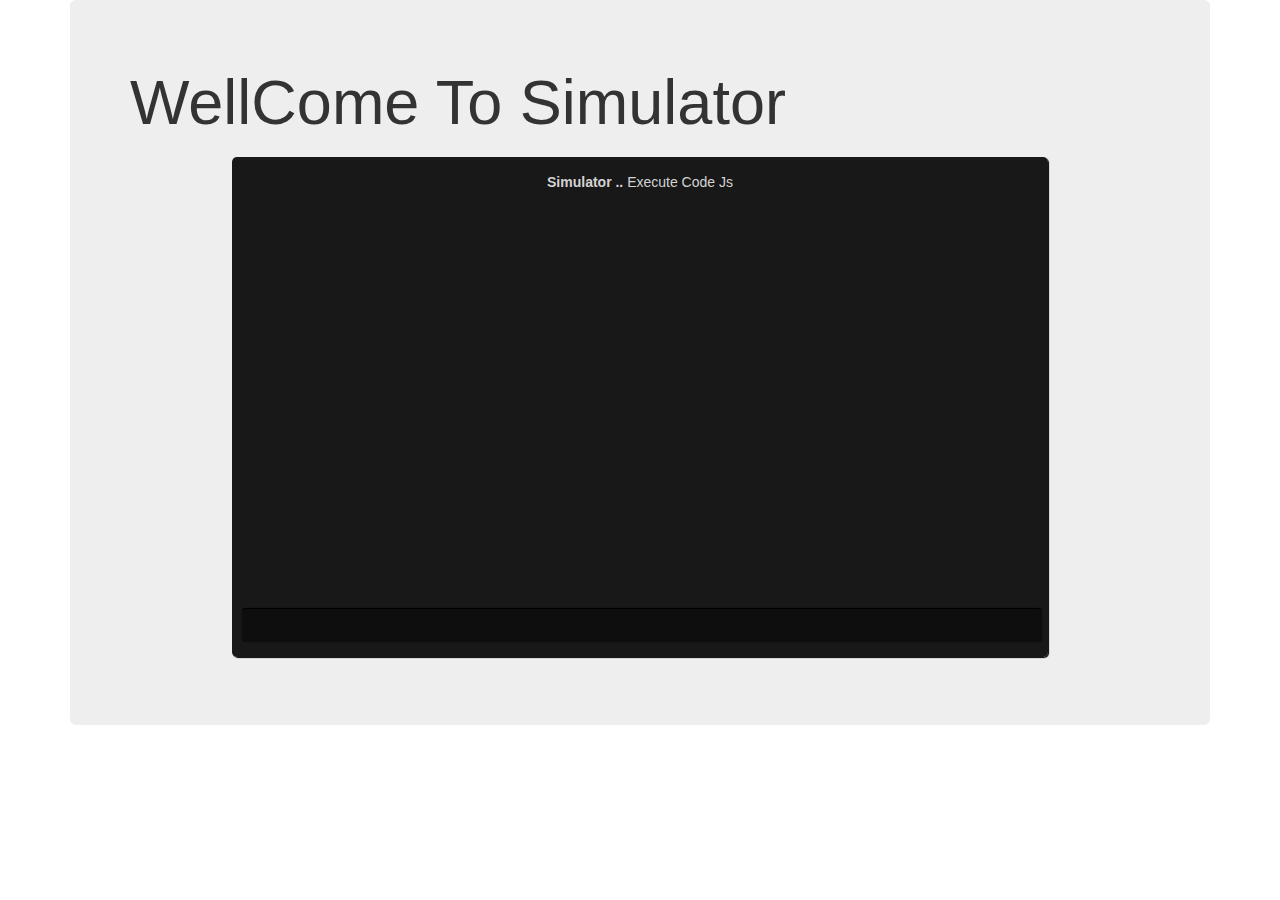
<file: index.html>
<!DOCTYPE HTML>

<html lang = "pt-br">

<head>



<meta charset = "UTF-8">
<meta name="viewport" content="width=device-width, initial-scale=1">
<meta name="keywords" content="Aplication JS">
<meta name="description" content="Simulator Prompt JS">
<meta name="robots" content="index">
<meta name="author" content="Isrmic">


<!-- <script src = "js/main.min.js"></script> -->
<script src = "js/newfrm.js"></script>
<script src = "js/pre_functions.js"></script>
<script src = "js/user.js"></script>

<!-- <script src="https://ajax.googleapis.com/ajax/libs/jquery/1.11.3/jquery.min.js"></script> -->

<link rel = "stylesheet"  href = "css/fonts.css">
<link rel = "stylesheet"  href = "css/animate.css">
<link rel = "stylesheet" href = "css/bootstrap.min.css">
<link rel = "stylesheet"  href = "css/style.css">




<title> Simulator </title>

</head>

<body>

<section id = "view_commands">

<div class = "container">

  <div class="jumbotron">

     <h1> WellCome To Simulator </h1>


      <div class="view_window">

        <div class = "info"> <Strong> Simulator .. </Strong> <span> Execute Code Js </span> </div>

          <div id = "view" class = "view_results" style = "font-family:verdana;">

          </div>

          <div class="insert_commands">
              <div class="form-group">
                  <input type="text" class="form-control" id="lc" >
              </div>
          </div>
      </div>

      <div id= "viewer">
      </div>


  </div>

</div>

</section>


<script src = "js/jquery-2.1.0.js"></script>
<script src = "js/bootstrap.js"></script>
<script src = "js/new.js"></script>

<script>



</script>


</body>



</html>
</file>
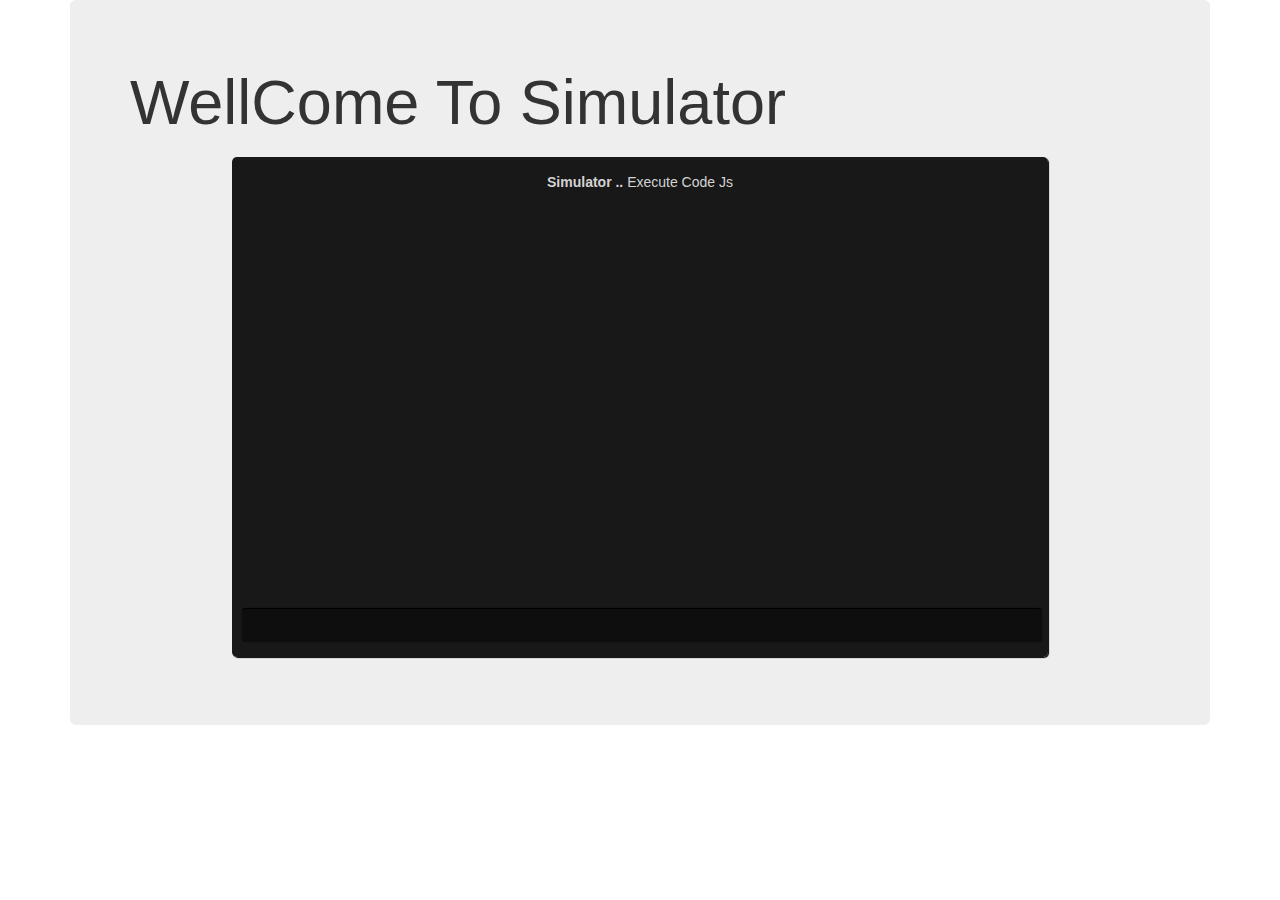
<file: SimulatorJs/index.html>
<!DOCTYPE HTML>

<html lang = "pt-br">

<head>



<meta charset = "UTF-8">
<meta name="viewport" content="width=device-width, initial-scale=1">
<meta name="keywords" content="Aplication JS">
<meta name="description" content="Simulator Prompt JS">
<meta name="robots" content="index">
<meta name="author" content="Isrmic">


<!-- <script src = "js/main.min.js"></script> -->
<script src = "js/newfrm.js"></script>
<script src = "js/pre_functions.js"></script>
<script src = "js/user.js"></script>

<!-- <script src="https://ajax.googleapis.com/ajax/libs/jquery/1.11.3/jquery.min.js"></script> -->

<link rel = "stylesheet"  href = "css/fonts.css">
<link rel = "stylesheet" href = "css/bootstrap.min.css">
<link rel = "stylesheet"  href = "css/style.css">




<title> Simulator </title>

</head>

<body>

<section id = "view_commands">

<div class = "container">

  <div class="jumbotron">

     <h1> WellCome To Simulator </h1>


      <div class="view_window">

        <div class = "info"> <Strong> Simulator .. </Strong> <span> Execute Code Js </span> </div>

          <div id = "view" class = "view_results" style = "font-family:verdana;">

          </div>

          <div class="insert_commands">
              <div class="form-group">
                  <input type="text" class="form-control" id="lc" >
              </div>
          </div>
      </div>

      <div id= "viewer">
      </div>


  </div>

</div>

</section>



<script src = "js/new.js"></script>






</body>



</html>
</file>
<file: css/fonts.css>
@font-face {
	font-family: "frm-type0";
	src: url("../fonts/Buran-USSR.ttf");
	}

	@font-face {
	font-family: "frm-type1";
	src: url("../fonts/cumulus.ttf");
	}

  @font-face {
	font-family: "frm-type2-1";
	src: url("../fonts/open-sans/OpenSans-Bold.ttf");
	}
  @font-face {
	font-family: "frm-type2-2";
	src: url("../fonts/open-sans/OpenSans-BoldItalic.ttf");
	}
  @font-face {
	font-family: "frm-type2-3";
	src: url("../fonts/open-sans/OpenSans-ExtraBold.ttf");
	}
  @font-face {
	font-family: "frm-type2-4";
	src: url("../fonts/open-sans/OpenSans-ExtraBoldItalic.ttf");
	}
  @font-face {
	font-family: "frm-type2-5";
	src: url("../fonts/open-sans/OpenSans-Italic.ttf");
	}
  @font-face {
	font-family: "frm-type2-6";
	src: url("../fonts/open-sans/OpenSans-Light.ttf");
	}
  @font-face {
	font-family: "frm-type2-7";
	src: url("../fonts/open-sans/OpenSans-LightItalic.ttf");
	}
  @font-face {
	font-family: "frm-type2-8";
	src: url("../fonts/open-sans/OpenSans-Regular.ttf");
	}
  @font-face {
	font-family: "frm-type2-9";
	src: url("../fonts/open-sans/OpenSans-Semibold.ttf");
	}
  @font-face {
	font-family: "frm-type2-10";
	src: url("../fonts/open-sans/OpenSans-SemiboldItalic.ttf");
	}

 @import url(https:/../fonts.googleapis.com/css?family=Open+Sans);
</file>
<file: css/style.css>
.view_window{

    width: 80%;
    height: 500px;
    box-shadow: 1px 1px 1px black;
    margin: 20px auto;
    padding: 10px;
    overflow: auto;
    position: relative;
    background-color: rgba(0, 0, 0, 0.9);
    border-radius: 5px;

}

.insert_commands{
  position: absolute;
  width: 98%;
  min-height: 30px;
  bottom: 0;

}

.view_results{
  position: relative;
  width: 100%;
  max-height: 75%;
  overflow: auto;
}

.info{
  text-align:center;
  padding: 5px;
  color: lightgray;
}

.line_command{
  width:98%;
  height: 10%;

}

.v_comands{
  color:white;
  font-size: 13px;
  line-height: 1.6;
  text-indent: 4px;
}

.v_comands:hover{
  background-color: rgba(0, 0, 0, 0.6);
}

.v_comands:active .cm .view_hours{
  color: black;
}

.v_comands:active{
  background-color: white;
}


.form-control{
  background-color: rgba(0,0,0,0.4);
  color:white;
  border: none;
  width:100%;

}
.Command{
  color:red;
}

.form-control:focus{
  border:none;
  -webkit-box-shadow: 1px 1px 1px black;
          box-shadow: inset 0 1px 0px black, 0 0 1px black;
}

[contenteditable] {
  border: 1px solid #000;
  line-height: 1.4em;
  -webkit-appearance: textfield;
  appearance: textfield;
}

.insert_hours{
  float: right;
  margin-right: 10px;
}
</file>
<file: SimulatorJs/css/fonts.css>
@font-face {
	font-family: "frm-type0";
	src: url("../fonts/Buran-USSR.ttf");
	}

	@font-face {
	font-family: "frm-type1";
	src: url("../fonts/cumulus.ttf");
	}

  @font-face {
	font-family: "frm-type2-1";
	src: url("../fonts/open-sans/OpenSans-Bold.ttf");
	}
  @font-face {
	font-family: "frm-type2-2";
	src: url("../fonts/open-sans/OpenSans-BoldItalic.ttf");
	}
  @font-face {
	font-family: "frm-type2-3";
	src: url("../fonts/open-sans/OpenSans-ExtraBold.ttf");
	}
  @font-face {
	font-family: "frm-type2-4";
	src: url("../fonts/open-sans/OpenSans-ExtraBoldItalic.ttf");
	}
  @font-face {
	font-family: "frm-type2-5";
	src: url("../fonts/open-sans/OpenSans-Italic.ttf");
	}
  @font-face {
	font-family: "frm-type2-6";
	src: url("../fonts/open-sans/OpenSans-Light.ttf");
	}
  @font-face {
	font-family: "frm-type2-7";
	src: url("../fonts/open-sans/OpenSans-LightItalic.ttf");
	}
  @font-face {
	font-family: "frm-type2-8";
	src: url("../fonts/open-sans/OpenSans-Regular.ttf");
	}
  @font-face {
	font-family: "frm-type2-9";
	src: url("../fonts/open-sans/OpenSans-Semibold.ttf");
	}
  @font-face {
	font-family: "frm-type2-10";
	src: url("../fonts/open-sans/OpenSans-SemiboldItalic.ttf");
	}

 @import url(https:/../fonts.googleapis.com/css?family=Open+Sans);
</file>
<file: SimulatorJs/css/style.css>
.view_window{

    width: 80%;
    height: 500px;
    box-shadow: 1px 1px 1px black;
    margin: 20px auto;
    padding: 10px;
    overflow: auto;
    position: relative;
    background-color: rgba(0, 0, 0, 0.9);
    border-radius: 5px;

}

.insert_commands{
  position: absolute;
  width: 98%;
  min-height: 30px;
  bottom: 0;

}

.view_results{
  position: relative;
  width: 100%;
  max-height: 75%;
  overflow: auto;
}

.info{
  text-align:center;
  padding: 5px;
  color: lightgray;
}

.line_command{
  width:98%;
  height: 10%;

}

.v_comands{
  color:white;
  font-size: 13px;
  line-height: 1.6;
  text-indent: 4px;
}

.v_comands:hover{
  background-color: rgba(0, 0, 0, 0.6);
}

.v_comands:active .cm .view_hours{
  color: black;
}

.v_comands:active{
  background-color: white;
}


.form-control{
  background-color: rgba(0,0,0,0.4);
  color:white;
  border: none;
  width:100%;

}
.Command{
  color:red;
}

.form-control:focus{
  border:none;
  -webkit-box-shadow: 1px 1px 1px black;
          box-shadow: inset 0 1px 0px black, 0 0 1px black;
}

[contenteditable] {
  border: 1px solid #000;
  line-height: 1.4em;
  -webkit-appearance: textfield;
  appearance: textfield;
}

.insert_hours{
  float: right;
  margin-right: 10px;
}

.prop{
  color: darkred;
}
</file>
